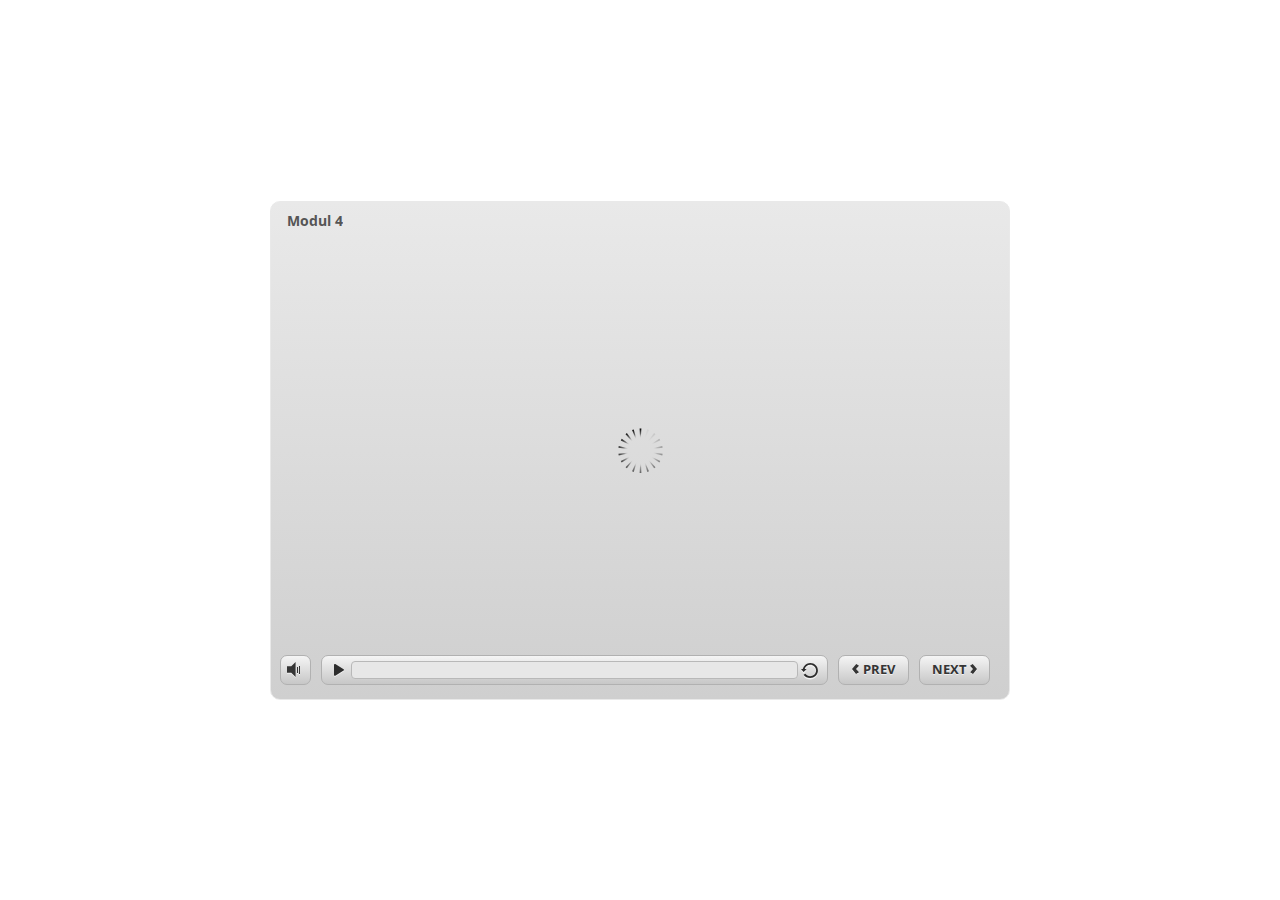
<file: index_lms.html>
<html>
<head>
    <title>Modul 4</title>
    <meta http-equiv="x-ua-compatible" content="IE=edge" />
    <style>
        body {
            background: #ffffff;
            overflow: hidden;
        }

        html, body, table {
            height: 100%;
            width: 100%;
            margin: 0;
            padding: 0;
            border: 0;
        }

        table td {
            vertical-align: middle;
            text-align: center;
        }

        #nosupport {
            background: #f5f5f5;
            margin: 50px 65px;
            border: 1px solid #d5d5d5;
            width: calc(100% - 130px);
            height: calc(100% - 100px);
        }

        p {
            font-family: 'Helvetica Neue', Helvetica, Arial, Verdana, sans-serif;
            font-size: 12pt;
            color: #303030;
        }

        a {
            color: #2D9DDA;
            text-decoration: none !important;
        }

    </style>
    <script>
        var html5Supported = true,
                showWarning = false;

        function displayWarning() {
            if (showWarning) {
                document.getElementById('nosupport').style.visibility = 'visible';
            }
        }

    </script>
    <!--[if lte IE 9]><script>html5Supported = false;</script><![endif]-->

    <script type="text/javascript">
        (function () {
            var settings = {
                runtimeOrder: [{"type":"html5","url":"index_lms_html5.html"},{"type":"flash","url":"index_lms_flash.html"}]
            };

            var detection = {
                agent: navigator.userAgent,

                flashEnabled: function () {
                    var description, version, flashAX,
                            plugin = navigator.plugins["Shockwave Flash"];

                    if (plugin != null) {
                        description = plugin.description.split(" ");
                        version = Number(description[description.length - 2]);

                        return (version >= 10) || isNaN(version);
                    } else {
                        try {
                            flashAX = new ActiveXObject("ShockwaveFlash.ShockwaveFlash.10");
                            return (flashAX != null);
                        } catch (e) {
                        }
                    }

                    return false;
                },

                html5Enabled: function () {
                    return html5Supported;
                },

                ampEnabled: function () {
                    return false;
                },

                isIOS: function () {
                    return (this.agent.indexOf("AppleWebKit/") > -1 && this.agent.indexOf("Mobile/") > -1)
                },

                isAndroid: function () {
                    return (this.agent.indexOf("Android") > -1);
                },

                isIPad: function () {
                    return (this.agent.indexOf("iPad") > -1);
                }
            };

            var router = {

                init: function () {
                    var i,
                            redirected = false,
                            order = settings.runtimeOrder,
                            launchMap = {
                                flash: {
                                    isEnabled: 'flashEnabled',
                                    delim: '?'
                                },
                                html5: {
                                    isEnabled: 'html5Enabled',
                                    delim: '?'
                                },
                                amp: {
                                    isEnabled: 'ampEnabled',
                                    delim: '#'
                                }
                            };

                    for (i = 0; i < order.length; i++) {
                        var launchInfo = launchMap[order[i].type],
                                url = order[i].url;

                        if (detection[launchInfo.isEnabled]()) {
                            this.redirect(url, launchInfo.delim);
                            redirected = true;
                            break;
                        }
                    }

                    if (!redirected) {
                        showWarning = true;
                    }
                },

                getQueryString: function (params) {
                    params = params || [];
                    var i,
                            queryString = document.location.search.substr(1),
                            paramArr = queryString.length > 0 ? queryString.split('&') : [];

                    for (i = 0; i < params.length; i++) {
                        paramArr.push([params[i].name, params[i].value].join('='));
                    }

                    return paramArr.join('&');
                },

                formatUrl: function (url, delim) {
                    delim = delim || '?';

                    var queryString = this.getQueryString();

                    if (queryString != null && queryString.length > 0) {
                        return [url, queryString].join(delim);
                    }

                    return url;
                },

                redirect: function (url, delim) {
                    window.location.replace(this.formatUrl(url, delim));
                }

            };

            router.init();
        })();
    </script>
</head>

<body onload="displayWarning()" style="height: 100%;">
<div id="nosupport" style="visibility: hidden;">
    <table>
        <tr>
            <td>
                <p>
                    <svg xmlns="http://www.w3.org/2000/svg" width="90.2" height="74.9" viewBox="0 0 90 75" version="1.1">
                        <g transform="scale(.1)">
                            <path d="m409 7c54-25 106 20 130 66 106 170 213 340 320 510 17 28 32 63 19 96-14 36-55 51-91 51-224 1-448 0-672 0-35 1-76-3-100-33-26-32-15-77 5-108 107-173 216-344 324-517 16-26 35-53 65-65z"
                                  fill="#4c4c4c"/>
                            <path d="m419 57c26-20 55 4 68 27 109 174 218 348 328 522 9 17 23 35 17 55-11 20-36 18-55 19-224 0-447 0-670 0-20-1-46 1-57-19-5-18 6-34 14-48 109-174 218-348 327-522 9-12 17-25 28-34z"
                                  fill="#f5f5f5"/>
                            <path d="m429 179c25-12 58 8 56 35-1 81-5 161-10 242 2 32-49 39-57 9-7-73-6-146-11-219-1-24-4-56 22-67zM430 539 430 539 430 539c45-24 80 53 32 72-45 24-80-53-32-72z"
                                  fill="#4c4c4c"/>
                        </g>
                    </svg>
                </p>
                <p>This course cannot be played.</p>
                <p><a href="https://ipc.articulate.com/slw/3/en/cannotplay/">Learn More</a></p>

            </td>
        </tr>
    </table>
</div>
</body>

</html>
</file>
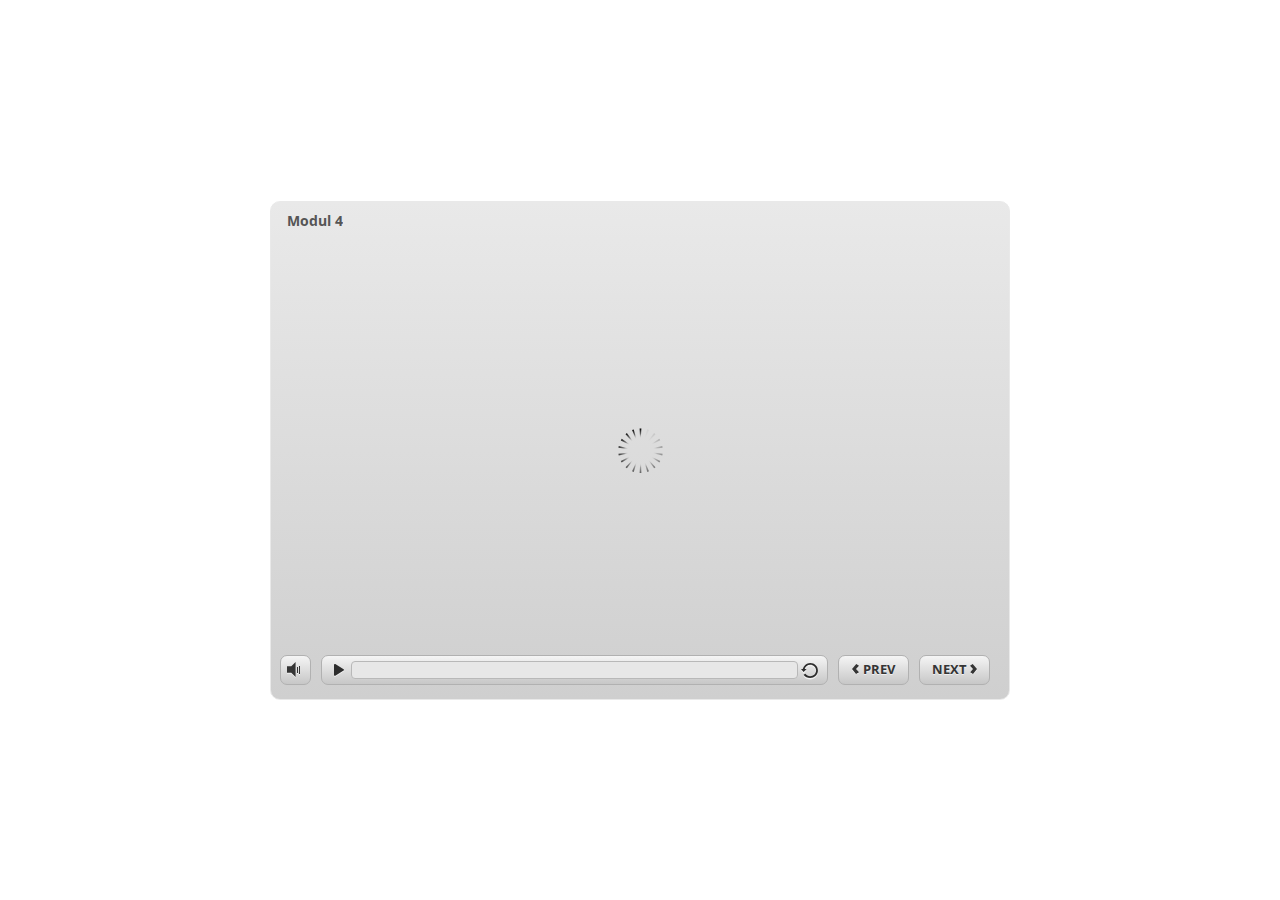
<file: index_lms_html5.html>
<!DOCTYPE html>
<html lang="en-US">
<head>
  <meta charset="utf-8">
  <!-- Created using Storyline 3 - http://www.articulate.com  -->
  <!-- version: 3.10.22406.0 -->
  <title>Modul 4</title>
  <meta http-equiv="x-ua-compatible" content="IE=edge" />
  <meta name="viewport" content="width=device-width, initial-scale=1.0, user-scalable=no, shrink-to-fit=no, minimal-ui" />
  <meta name="apple-mobile-web-app-capable" content="yes" />
  <style>
    html, body { height: 100%; padding: 0; margin: 0 }
    #app { height: 100%; width: 100%; }
  </style>
  <script src="lms/APIConstants.js" charset="utf-8"></script>
        <script src="lms/Configuration.js" charset="utf-8"></script>
        <script src="lms/UtilityFunctions.js" charset="utf-8"></script>
        <script src="lms/SCORM2004Functions.js" charset="utf-8"></script>
        <script src="lms/SCORMFunctions.js" charset="utf-8"></script>
        <script src="lms/AICCFunctions.js" charset="utf-8"></script>
        <script src="lms/NONEFunctions.js" charset="utf-8"></script>
        <script src="lms/LMSAPI.js" charset="utf-8"></script>
        <script src="lms/API.js" charset="utf-8"></script>

        <script>
          strContentLocation = "story_html5.html";
          window.scormdriver_content = window;
          function LoadContent(){}
        </script>
  <script>window.THREE = { };</script>
</head>
<body style="background: #FFFFFF" class="cs-HTML theme-classic">
  <!-- 360 -->
  <script>!function(e){function n(e,i){return e.test(i)}function i(e){var i=e||navigator.userAgent,o=i.split("[FBAN");if(void 0!==o[1]&&(i=o[0]),this.apple={phone:n(t,i),ipod:n(d,i),tablet:!n(t,i)&&n(s,i),device:n(t,i)||n(d,i)||n(s,i)},this.amazon={phone:n(h,i),tablet:!n(h,i)&&n(a,i),device:n(h,i)||n(a,i)},this.android={phone:n(h,i)||n(b,i),tablet:!n(h,i)&&!n(b,i)&&(n(a,i)||n(r,i)),device:n(h,i)||n(a,i)||n(b,i)||n(r,i)},this.windows={phone:n(l,i),tablet:n(p,i),device:n(l,i)||n(p,i)},this.other={blackberry:n(f,i),blackberry10:n(u,i),opera:n(c,i),firefox:n(A,i),chrome:n(w,i),device:n(f,i)||n(u,i)||n(c,i)||n(A,i)||n(w,i)},this.seven_inch=n(v,i),this.any=this.apple.device||this.android.device||this.windows.device||this.other.device||this.seven_inch,this.phone=this.apple.phone||this.android.phone||this.windows.phone,this.tablet=this.apple.tablet||this.android.tablet||this.windows.tablet,"undefined"==typeof window)return this}function o(){var e=new i;return e.Class=i,e}var t=/iPhone/i,d=/iPod/i,s=/iPad/i,b=/(?=.*\bAndroid\b)(?=.*\bMobile\b)/i,r=/Android/i,h=/(?=.*\bAndroid\b)(?=.*\bSD4930UR\b)/i,a=/(?=.*\bAndroid\b)(?=.*\b(?:KFOT|KFTT|KFJWI|KFJWA|KFSOWI|KFTHWI|KFTHWA|KFAPWI|KFAPWA|KFARWI|KFASWI|KFSAWI|KFSAWA)\b)/i,l=/IEMobile/i,p=/(?=.*\bWindows\b)(?=.*\bARM\b)/i,f=/BlackBerry/i,u=/BB10/i,c=/Opera Mini/i,w=/(CriOS|Chrome)(?=.*\bMobile\b)/i,A=/(?=.*\bFirefox\b)(?=.*\bMobile\b)/i,v=new RegExp("(?:Nexus 7|BNTV250|Kindle Fire|Silk|GT-P1000)","i");"undefined"!=typeof module&&module.exports&&"undefined"==typeof window?module.exports=i:"undefined"!=typeof module&&module.exports&&"undefined"!=typeof window?module.exports=o():"function"==typeof define&&define.amd?define("isMobile",[],e.isMobile=o()):e.isMobile=o()}(this);
    window.isMobile.apple.tablet = window.isMobile.apple.tablet ||
      (navigator.platform === 'MacIntel' && navigator.maxTouchPoints > 1);
    window.isMobile.apple.device = window.isMobile.apple.device || window.isMobile.apple.tablet;
    window.isMobile.tablet = window.isMobile.tablet || window.isMobile.apple.tablet;
    window.isMobile.any = window.isMobile.any || window.isMobile.apple.tablet;
  </script>

  <div id="focus-sink" aria-hidden="true" tabIndex=-1"></div>

  <div id="preso"></div>
  <script>
    window.DS = {};
    window.globals = {
      DATA_PATH_BASE: '',
      HAS_FRAME: true,
      HAS_SLIDE: true,

      lmsPresent: true,
      tinCanPresent: false,
      cmi5Present: false,
      aoSupport: false,
      scale: 'noscale',
      captureRc: false,
      browserSize: 'optimal',
      bgColor: '#FFFFFF',
      features: '',
      themeName: 'classic',
      preloaderColor: '#FFFFFF',
      suppressAnalytics: false,
      productChannel: 'perpetual',
      publishSource: 'storyline',
      aid: '',
      cid: '421c6426-2ca3-4b78-911e-2ff644a6d56f',
      playerVersion: '3.10.22406.0',
      maxIosVideoElements: 5,

      
      parseParams: function(qs) {
        if (window.globals.parsedParams != null) {
          return window.globals.parsedParams;
        }
        qs = (qs || window.location.search.substr(1)).split('+').join(' ');
        var params = {},
            tokens,
            re = /[?&]?([^=]+)=([^&]*)/g;

        while (tokens = re.exec(qs)) {
          params[decodeURIComponent(tokens[1]).trim()] =
            decodeURIComponent(tokens[2]).trim();
        }
        window.globals.parsedParams = params;
        return params;
      }

    };

    (function() {

      var classTypes = [ 'desktop', 'mobile', 'phone', 'tablet' ];

      var addDeviceClasses = function(prefix, testObj) {
        var curr, i;
        for (i = 0; i < classTypes.length; i++) {
          curr = classTypes[i];
          if (testObj[curr]) {
            document.body.classList.add(prefix + curr);
          }
        }
      };

      var params = window.globals.parseParams(),
          isDevicePreview = params.devicepreview === '1',
          isPhoneOverride = params.deviceType === 'phone' || (isDevicePreview && params.phone == '1'),
          isTabletOverride = (params.deviceType === 'tablet' || isDevicePreview) && !isPhoneOverride,
          isMobileOverride = isPhoneOverride || isTabletOverride;

      var deviceView = {
        desktop: !window.isMobile.any && !isMobileOverride,
        mobile: window.isMobile.any || isMobileOverride,
        phone: isPhoneOverride || (window.isMobile.phone && !isTabletOverride),
        tablet: isTabletOverride || window.isMobile.tablet
      };

      window.globals.deviceView = deviceView;
      window.isMobile.desktop = !window.isMobile.any;
      window.isMobile.mobile = window.isMobile.any;

      addDeviceClasses('view-', deviceView);

    })();
  </script>
  
  <script src='story_content/user.js' type=text/javascript></script>
  <div class="slide-loader"></div>

  <script type="text/javascript">
    if (window.globals.deviceView.isMobile) { var doc = document, loader = doc.body.querySelector('.slide-loader'); [ 1, 2, 3 ].forEach(function(n) { var d = doc.createElement('div'); d.style.backgroundColor = window.globals.preloaderColor; d.classList.add('mobile-loader-dot'); d.classList.add('dot' + n); loader.appendChild(d); }); }
  </script>

  <div class="mobile-load-title-overlay" style="display: none">
    <div class="mobile-load-title">Modul 4</div>
  </div>

  <div class="mobile-chrome-warning"></div>

  <script>
    
    if (window.autoSpider && window.vInterfaceObject) {
      document.querySelector('.mobile-load-title-overlay').style.display = 'none';
    }
  </script>

  <iframe name="AICCComm" src="lms/AICCComm.html" style="display:none;"></iframe>
        <iframe name="rusticisoftware_aicc_results" src="lms/blank.html" style="display:none;"></iframe>
        <iframe name="NothingFrame" src="lms/blank.html" style="display:none;"></iframe>

  <link rel="stylesheet" href="html5/data/css/output.min.css" data-noprefix />
</body>
<script src="html5/lib/scripts/ds-bootstrap.min.js"></script>
</html>
</file>
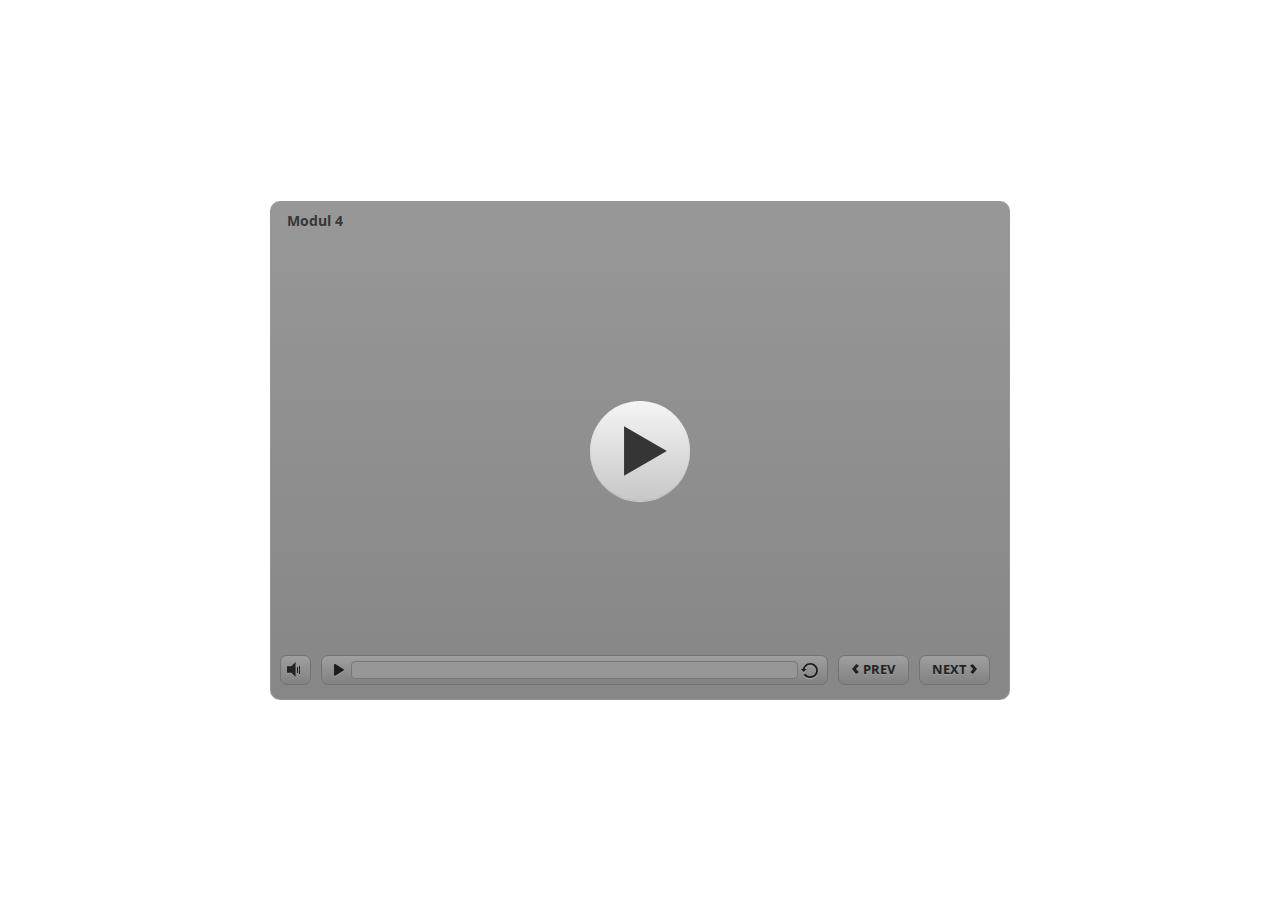
<file: story_html5.html>
<!DOCTYPE html>
<html lang="en-US">
<head>
  <meta charset="utf-8">
  <!-- Created using Storyline 3 - http://www.articulate.com  -->
  <!-- version: 3.10.22406.0 -->
  <title>Modul 4</title>
  <meta http-equiv="x-ua-compatible" content="IE=edge" />
  <meta name="viewport" content="width=device-width, initial-scale=1.0, user-scalable=no, shrink-to-fit=no, minimal-ui" />
  <meta name="apple-mobile-web-app-capable" content="yes" />
  <style>
    html, body { height: 100%; padding: 0; margin: 0 }
    #app { height: 100%; width: 100%; }
  </style>
  
  <script>window.THREE = { };</script>
</head>
<body style="background: #FFFFFF" class="cs-HTML theme-classic">
  <!-- 360 -->
  <script>!function(e){function n(e,i){return e.test(i)}function i(e){var i=e||navigator.userAgent,o=i.split("[FBAN");if(void 0!==o[1]&&(i=o[0]),this.apple={phone:n(t,i),ipod:n(d,i),tablet:!n(t,i)&&n(s,i),device:n(t,i)||n(d,i)||n(s,i)},this.amazon={phone:n(h,i),tablet:!n(h,i)&&n(a,i),device:n(h,i)||n(a,i)},this.android={phone:n(h,i)||n(b,i),tablet:!n(h,i)&&!n(b,i)&&(n(a,i)||n(r,i)),device:n(h,i)||n(a,i)||n(b,i)||n(r,i)},this.windows={phone:n(l,i),tablet:n(p,i),device:n(l,i)||n(p,i)},this.other={blackberry:n(f,i),blackberry10:n(u,i),opera:n(c,i),firefox:n(A,i),chrome:n(w,i),device:n(f,i)||n(u,i)||n(c,i)||n(A,i)||n(w,i)},this.seven_inch=n(v,i),this.any=this.apple.device||this.android.device||this.windows.device||this.other.device||this.seven_inch,this.phone=this.apple.phone||this.android.phone||this.windows.phone,this.tablet=this.apple.tablet||this.android.tablet||this.windows.tablet,"undefined"==typeof window)return this}function o(){var e=new i;return e.Class=i,e}var t=/iPhone/i,d=/iPod/i,s=/iPad/i,b=/(?=.*\bAndroid\b)(?=.*\bMobile\b)/i,r=/Android/i,h=/(?=.*\bAndroid\b)(?=.*\bSD4930UR\b)/i,a=/(?=.*\bAndroid\b)(?=.*\b(?:KFOT|KFTT|KFJWI|KFJWA|KFSOWI|KFTHWI|KFTHWA|KFAPWI|KFAPWA|KFARWI|KFASWI|KFSAWI|KFSAWA)\b)/i,l=/IEMobile/i,p=/(?=.*\bWindows\b)(?=.*\bARM\b)/i,f=/BlackBerry/i,u=/BB10/i,c=/Opera Mini/i,w=/(CriOS|Chrome)(?=.*\bMobile\b)/i,A=/(?=.*\bFirefox\b)(?=.*\bMobile\b)/i,v=new RegExp("(?:Nexus 7|BNTV250|Kindle Fire|Silk|GT-P1000)","i");"undefined"!=typeof module&&module.exports&&"undefined"==typeof window?module.exports=i:"undefined"!=typeof module&&module.exports&&"undefined"!=typeof window?module.exports=o():"function"==typeof define&&define.amd?define("isMobile",[],e.isMobile=o()):e.isMobile=o()}(this);
    window.isMobile.apple.tablet = window.isMobile.apple.tablet ||
      (navigator.platform === 'MacIntel' && navigator.maxTouchPoints > 1);
    window.isMobile.apple.device = window.isMobile.apple.device || window.isMobile.apple.tablet;
    window.isMobile.tablet = window.isMobile.tablet || window.isMobile.apple.tablet;
    window.isMobile.any = window.isMobile.any || window.isMobile.apple.tablet;
  </script>

  <div id="focus-sink" aria-hidden="true" tabIndex=-1"></div>

  <div id="preso"></div>
  <script>
    window.DS = {};
    window.globals = {
      DATA_PATH_BASE: '',
      HAS_FRAME: true,
      HAS_SLIDE: true,

      lmsPresent: true,
      tinCanPresent: false,
      cmi5Present: false,
      aoSupport: false,
      scale: 'noscale',
      captureRc: false,
      browserSize: 'optimal',
      bgColor: '#FFFFFF',
      features: '',
      themeName: 'classic',
      preloaderColor: '#FFFFFF',
      suppressAnalytics: false,
      productChannel: 'perpetual',
      publishSource: 'storyline',
      aid: '',
      cid: '421c6426-2ca3-4b78-911e-2ff644a6d56f',
      playerVersion: '3.10.22406.0',
      maxIosVideoElements: 5,

      
      parseParams: function(qs) {
        if (window.globals.parsedParams != null) {
          return window.globals.parsedParams;
        }
        qs = (qs || window.location.search.substr(1)).split('+').join(' ');
        var params = {},
            tokens,
            re = /[?&]?([^=]+)=([^&]*)/g;

        while (tokens = re.exec(qs)) {
          params[decodeURIComponent(tokens[1]).trim()] =
            decodeURIComponent(tokens[2]).trim();
        }
        window.globals.parsedParams = params;
        return params;
      }

    };

    (function() {

      var classTypes = [ 'desktop', 'mobile', 'phone', 'tablet' ];

      var addDeviceClasses = function(prefix, testObj) {
        var curr, i;
        for (i = 0; i < classTypes.length; i++) {
          curr = classTypes[i];
          if (testObj[curr]) {
            document.body.classList.add(prefix + curr);
          }
        }
      };

      var params = window.globals.parseParams(),
          isDevicePreview = params.devicepreview === '1',
          isPhoneOverride = params.deviceType === 'phone' || (isDevicePreview && params.phone == '1'),
          isTabletOverride = (params.deviceType === 'tablet' || isDevicePreview) && !isPhoneOverride,
          isMobileOverride = isPhoneOverride || isTabletOverride;

      var deviceView = {
        desktop: !window.isMobile.any && !isMobileOverride,
        mobile: window.isMobile.any || isMobileOverride,
        phone: isPhoneOverride || (window.isMobile.phone && !isTabletOverride),
        tablet: isTabletOverride || window.isMobile.tablet
      };

      window.globals.deviceView = deviceView;
      window.isMobile.desktop = !window.isMobile.any;
      window.isMobile.mobile = window.isMobile.any;

      addDeviceClasses('view-', deviceView);

    })();
  </script>
  
  <script src='story_content/user.js' type=text/javascript></script>
  <div class="slide-loader"></div>

  <script type="text/javascript">
    if (window.globals.deviceView.isMobile) { var doc = document, loader = doc.body.querySelector('.slide-loader'); [ 1, 2, 3 ].forEach(function(n) { var d = doc.createElement('div'); d.style.backgroundColor = window.globals.preloaderColor; d.classList.add('mobile-loader-dot'); d.classList.add('dot' + n); loader.appendChild(d); }); }
  </script>

  <div class="mobile-load-title-overlay" style="display: none">
    <div class="mobile-load-title">Modul 4</div>
  </div>

  <div class="mobile-chrome-warning"></div>

  <script>
    
    if (window.autoSpider && window.vInterfaceObject) {
      document.querySelector('.mobile-load-title-overlay').style.display = 'none';
    }
  </script>

  

  <link rel="stylesheet" href="html5/data/css/output.min.css" data-noprefix />
</body>
<script src="html5/lib/scripts/ds-bootstrap.min.js"></script>
</html>
</file>
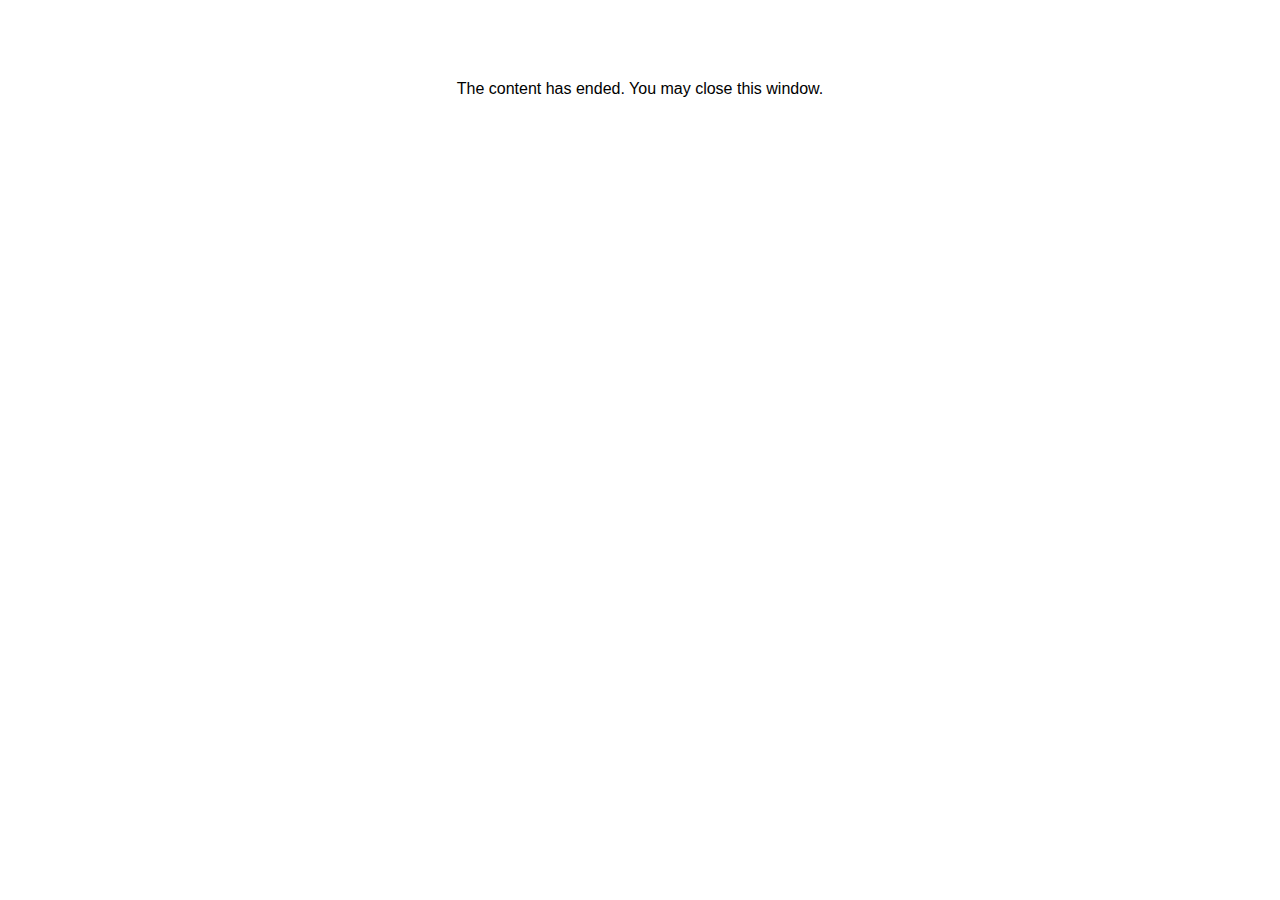
<file: lms/goodbye.html>
<html><body bgcolor="#ffffff">
<center>
<br><br><br><br><font face="Open Sans, articulate, tahoma, arial" size="3" color: "#333333">
The content has ended. You may close this window.
</font>
</center>
</body></html>
</file>
<file: html5/data/css/output.min.css>
@font-face {
  font-family: 'Open SansBold CharsBold47F338F1';
  src: url('[data-uri]');
  font-style: normal;
  font-weight: normal;
}
@font-face {
  font-family: 'Open Sans Charset1_ 5jTF986F451';
  src: url('[data-uri]');
  font-style: normal;
  font-weight: normal;
}
@font-face {
  font-family: 'DIN Condensed Charset1_D4AB322B';
  src: url('[data-uri]');
  font-style: normal;
  font-weight: normal;
}
@font-face {
  font-family: 'Product Sans Charset1_ 18D0ABCC';
  src: url('[data-uri]');
  font-style: normal;
  font-weight: normal;
}
.cs-pxabnsnfns10110000101 .cs-infopanel  {
  box-shadow: 0 1px 0 rgba(184, 184, 184, 1);
  background: rgba(255, 255, 255, 1);
}
.cs-pxabnsnfns10110000101 .cs-infopanel .cs-link {
  color: rgba(124, 34, 128, 1);
}
.cs-pxabnsnfns10110000101 .cs-infopanel .cs-link:hover {
  color: rgba(0, 0, 238, 1);
}
.cs-pxabnsnfns10110000101 .cs-infopanel .cs-name {
  color: rgba(68, 68, 68, 1);
}
.cs-pxabnsnfns10110000101 .cs-infopanel .cs-title {
  color: rgba(153, 153, 153, 1);
}
.cs-pxabnsnfns10110000101 .cs-infopanelpopup  {
  box-shadow: 0 1px 0 rgba(184, 184, 184, 1);
  background: linear-gradient(180deg, rgba(233, 233, 233, 1) 0%, rgba(207, 207, 207, 1) 100%);
}
.cs-pxabnsnfns10110000101 .cs-infopanelpopup .cs-link {
  color: rgba(124, 34, 128, 1);
}
.cs-pxabnsnfns10110000101 .cs-infopanelpopup .cs-link:hover {
  color: rgba(0, 0, 238, 1);
}
.cs-pxabnsnfns10110000101 .cs-infopanelpopup .cs-name {
  color: rgba(68, 68, 68, 1);
}
.cs-pxabnsnfns10110000101 .cs-infopanelpopup .cs-bio {
  color: rgba(153, 153, 153, 1);
}
.cs-pxabnsnfns10110000101 .cs-timer  {
  color: rgba(85, 85, 85, 1);
}
.cs-pxabnsnfns10110000101 .cs-duration stop:first-child {
  stop-color: rgba(0, 215, 255, 1);
}
.cs-pxabnsnfns10110000101 .cs-duration stop:last-child {
  stop-color: rgba(0, 171, 255, 1);
}
.cs-pxabnsnfns10110000101 .cs-elapsed stop:first-child {
  stop-color: rgba(254, 227, 71, 1);
}
.cs-pxabnsnfns10110000101 .cs-elapsed stop:last-child {
  stop-color: rgba(252, 204, 42, 1);
}
.cs-pxabnsnfns10110000101 .cs-timer .cs-pie .cs-innerstroke {
  stroke: rgba(199, 199, 199, 1);
}
.cs-pxabnsnfns10110000101 .cs-timer .cs-pie .cs-innerborder {
  stroke: rgba(255, 255, 255, 1);
}
.cs-pxabnsnfns10110000101 .cs-window  {
  box-shadow: 0 8px 5px rgba(0, 0, 0, 0.2);
  border-color: rgba(234, 234, 234, 1);
  background: rgba(243, 243, 243, 1);
  color: rgba(85, 85, 85, 1);
}
.cs-pxabnsnfns10110000101 .cs-window .cs-diva {
  border-color: rgba(247, 247, 247, 1);
}
.cs-pxabnsnfns10110000101 .cs-window .cs-divb {
  border-color: rgba(211, 211, 211, 1);
}
.cs-pxabnsnfns10110000101 .cs-editor .cs-editor-slide {
  color: rgba(85, 85, 85, 1);
}
.cs-pxabnsnfns10110000101 .cs-editor .cs-editor-html {
  color: rgba(68, 68, 68, 1);
}
.cs-pxabnsnfns10110000101 .cs-editor .cs-editor-button {
  text-shadow: 0 1px 0 rgba(240, 240, 240, 1);
  color: rgba(53, 53, 53, 1);
  border-color: rgba(177, 177, 177, 1);
  background: linear-gradient(180deg, rgba(245, 245, 245, 1) 0%, rgba(199, 199, 199, 1) 100%);
}
.cs-pxabnsnfns10110000101 .cs-editor .cs-editor-button:hover {
  background: linear-gradient(180deg, rgba(242, 242, 242, 1) 0%, rgba(175, 175, 175, 1) 100%);
}
.cs-pxabnsnfns10110000101 .cs-editor .cs-editor-button:active {
  background: linear-gradient(180deg, rgba(199, 199, 199, 1) 0%, rgba(244, 244, 244, 1) 100%);
}
.cs-pxabnsnfns10110000101 .cs-listitem  {
  color: rgba(53, 53, 53, 1);
  border-color: rgba(223, 223, 223, 1);
}
.cs-pxabnsnfns10110000101 .cs-listitem.cs-viewed {
  color: rgba(144, 144, 144, 1);
}
.cs-pxabnsnfns10110000101 .cs-listitem.cs-selected {
  color: rgba(53, 53, 53, 1);
  background: rgba(192, 226, 241, 1);
}
.cs-pxabnsnfns10110000101 .cs-listitem.cs-selected:hover {
  background: rgba(192, 226, 241, 1);
}
.cs-pxabnsnfns10110000101 .cs-listitem.cs-selected.hover {
  background: rgba(192, 226, 241, 1);
}
.cs-pxabnsnfns10110000101 .cs-listitem.cs-selected:focus {
  background: rgba(192, 226, 241, 1);
}
.cs-pxabnsnfns10110000101 .cs-listitem .cs-icon-carrot {
  fill: rgba(53, 53, 53, 1);
}
.cs-pxabnsnfns10110000101 .cs-listitem .cs-icon-carrot .cs-shadow {
  fill: rgba(255, 255, 255, 1);
}
.cs-pxabnsnfns10110000101 .cs-listitem:hover {
  background: rgba(230, 230, 230, 1);
}
.cs-pxabnsnfns10110000101 .cs-listitem.hover {
  background: rgba(230, 230, 230, 1);
}
.cs-pxabnsnfns10110000101 .cs-listitem:focus {
  background: rgba(230, 230, 230, 1);
}
.cs-pxabnsnfns10110000101 .cs-glossary  {
  color: rgba(53, 53, 53, 1);
}
.cs-pxabnsnfns10110000101 .cs-glossary .cs-scrolling-panel {
  background: rgba(231, 231, 231, 1);
}
.cs-pxabnsnfns10110000101 .cs-glossary .cs-term.cs-selected .cs-choice-list-trigger {
  color: rgba(53, 53, 53, 1);
  background: rgba(192, 226, 241, 1);
}
.cs-pxabnsnfns10110000101 .cs-glossary .cs-term.cs-selected .cs-choice-list-trigger:focus {
  color: rgba(53, 53, 53, 1);
  background: rgba(192, 226, 241, 1);
}
.cs-pxabnsnfns10110000101 .cs-glossary .cs-term:hover .cs-choice-list-trigger {
  background: rgba(230, 230, 230, 1);
}
.cs-pxabnsnfns10110000101 .cs-glossary .cs-term.hover .cs-choice-list-trigger {
  background: rgba(230, 230, 230, 1);
}
.cs-pxabnsnfns10110000101 .cs-glossary .cs-term .cs-choice-list-trigger:focus {
  background: rgba(230, 230, 230, 1);
}
.cs-pxabnsnfns10110000101 .cs-glossary .cs-diva {
  border-color: rgba(226, 226, 226, 1);
}
.cs-pxabnsnfns10110000101 .cs-glossary .cs-divb {
  border-color: rgba(226, 226, 226, 1);
}
.cs-pxabnsnfns10110000101 .cs-glossary .cs-divc {
  border-color: rgba(250, 250, 250, 1);
}
.cs-pxabnsnfns10110000101 .cs-glossary .cs-heading {
  color: rgba(68, 68, 68, 1);
}
.cs-pxabnsnfns10110000101 .cs-resource .cs-separator {
  border-color: rgba(224, 224, 224, 1);
}
.cs-pxabnsnfns10110000101 .cs-outline  {
  color: rgba(68, 68, 68, 1);
}
.cs-pxabnsnfns10110000101 .cs-outline .cs-diva {
  border-color: rgba(198, 198, 198, 1);
}
.cs-pxabnsnfns10110000101 .cs-outline .cs-divb {
  border-color: rgba(249, 249, 249, 1);
}
.cs-pxabnsnfns10110000101 .cs-outline .cs-divc {
  border-color: rgba(225, 225, 225, 1);
}
.cs-pxabnsnfns10110000101 .cs-outline .cs-search-filter:hover {
  color: rgba(0, 0, 238, 1);
}
.cs-pxabnsnfns10110000101 .cs-outline .cs-search-filter.hover {
  color: rgba(0, 0, 238, 1);
}
.cs-pxabnsnfns10110000101 .cs-transcript  {
  color: rgba(68, 68, 68, 1);
}
.cs-pxabnsnfns10110000101 .cs-transcript .cs-div {
  border-color: rgba(225, 225, 225, 1);
}
.cs-pxabnsnfns10110000101 .cs-tabs:not(.topmenu-item) {
  color: rgba(85, 85, 85, 1);
}
.cs-pxabnsnfns10110000101 .cs-tabs .cs-inner-button:not(.topmenu-item) {
  text-shadow: 0 1px 0 rgba(240, 240, 240, 1);
}
.cs-pxabnsnfns10110000101 .cs-tabs:hover:not(.topmenu-item) {
  color: rgba(51, 51, 51, 1);
}
.cs-pxabnsnfns10110000101 .cs-tabs.cs-selected {
  background: rgba(243, 243, 243, 1);
  color: rgba(51, 51, 51, 1);
}
.cs-pxabnsnfns10110000101 .cs-seekcontrol  {
  background: linear-gradient(180deg, rgba(245, 245, 245, 1) 0%, rgba(199, 199, 199, 1) 100%);
  border-color: rgba(177, 177, 177, 1);
}
.cs-pxabnsnfns10110000101 .cs-seekcontrol .cs-button:hover .cs-icon {
  fill: rgba(85, 85, 85, 1);
}
.cs-pxabnsnfns10110000101 .cs-seekcontrol .cs-button.hover .cs-icon {
  fill: rgba(85, 85, 85, 1);
}
.cs-pxabnsnfns10110000101 .cs-seekcontrol .cs-button .cs-icon-shadow {
  fill: rgba(240, 240, 240, 1);
}
.cs-pxabnsnfns10110000101 .cs-seekcontrol .cs-button .cs-icon {
  fill: rgba(45, 45, 45, 1);
}
.cs-pxabnsnfns10110000101 .cs-seekcontrol .cs-seek .cs-fill {
  background: rgba(255, 255, 255, 1);
}
.cs-pxabnsnfns10110000101 .cs-seekcontrol .cs-seek {
  background: rgba(231, 231, 231, 1);
  border-color: rgba(184, 184, 184, 1);
}
.cs-pxabnsnfns10110000101 .cs-searchinput .cs-input {
  color: rgba(138, 138, 138, 1);
  border-color: rgba(173, 173, 173, 1);
  background: rgba(223, 223, 223, 1);
}
.cs-pxabnsnfns10110000101 .cs-searchinput .cs-input:focus {
  color: rgba(51, 51, 51, 1);
  background: rgba(250, 250, 250, 1);
}
.cs-pxabnsnfns10110000101 .cs-searchinput .cs-input:hover {
  box-shadow: inset 0 0 1px 0 rgba(107, 248, 255, 1);
}
.cs-pxabnsnfns10110000101 .cs-searchinput .cs-input.hover {
  box-shadow: inset 0 0 1px 0 rgba(107, 248, 255, 1);
}
.cs-pxabnsnfns10110000101 .cs-searchinput .cs-button .cs-icon {
  fill: rgba(138, 138, 138, 1);
}
.cs-pxabnsnfns10110000101 .cs-searchinput .cs-button:hover {
  fill: linear-gradient(180deg, rgba(245, 245, 245, 1) 0%, rgba(199, 199, 199, 1) 100%);
}
.cs-pxabnsnfns10110000101 .cs-searchinput .cs-button.hover {
  fill: linear-gradient(180deg, rgba(245, 245, 245, 1) 0%, rgba(199, 199, 199, 1) 100%);
}
.cs-pxabnsnfns10110000101 .cs-menu  {
  box-shadow: 0 1px 0 rgba(184, 184, 184, 1);
  background: rgba(243, 243, 243, 1);
}
.cs-pxabnsnfns10110000101 .cs-topmenu-item.active .cs-tab {
  background: rgba(243, 243, 243, 1);
}
.cs-pxabnsnfns10110000101 .cs-logo  {
  box-shadow: 0 1px 0 rgba(184, 184, 184, 1);
  background: rgba(255, 255, 255, 1);
}
.cs-pxabnsnfns10110000101 .cs-checkbox  {
  color: rgba(68, 68, 68, 1);
}
.cs-pxabnsnfns10110000101 .cs-checkbox:hover {
  border-color: rgba(107, 248, 255, 1);
}
.cs-pxabnsnfns10110000101 .cs-checkbox.hover {
  border-color: rgba(107, 248, 255, 1);
}
.cs-pxabnsnfns10110000101 .cs-checkbox .cs-box {
  color: rgba(255, 255, 255, 1);
  border-color: rgba(184, 184, 184, 1);
}
.cs-pxabnsnfns10110000101 .cs-checkbox .cs-box:checked::after {
  color: rgba(51, 204, 0, 1);
}
.cs-pxabnsnfns10110000101 .cs-button  {
  text-shadow: 0 1px 0 rgba(240, 240, 240, 1);
  color: rgba(53, 53, 53, 1);
  border-color: rgba(177, 177, 177, 1);
  background: linear-gradient(180deg, rgba(245, 245, 245, 1) 0%, rgba(199, 199, 199, 1) 100%);
  box-shadow: 0 1px 0 rgba(207, 207, 207, 1);
}
.cs-pxabnsnfns10110000101 .cs-button .cs-icon {
  fill: rgba(53, 53, 53, 1);
}
.cs-pxabnsnfns10110000101 .cs-button .cs-icon-shadow {
  fill: rgba(240, 240, 240, 1);
}
.cs-pxabnsnfns10110000101 .cs-button:hover {
  background: linear-gradient(180deg, rgba(242, 242, 242, 1) 0%, rgba(175, 175, 175, 1) 100%);
}
.cs-pxabnsnfns10110000101 .cs-button.hover {
  background: linear-gradient(180deg, rgba(242, 242, 242, 1) 0%, rgba(175, 175, 175, 1) 100%);
}
.cs-pxabnsnfns10110000101 .cs-button:active {
  background: linear-gradient(180deg, rgba(199, 199, 199, 1) 0%, rgba(244, 244, 244, 1) 100%);
}
.cs-pxabnsnfns10110000101 .cs-button.cs-disabled:hover {
  background: linear-gradient(180deg, rgba(245, 245, 245, 1) 0%, rgba(199, 199, 199, 1) 100%);
}
.cs-pxabnsnfns10110000101 .cs-button.cs-disabled.hover {
  background: linear-gradient(180deg, rgba(245, 245, 245, 1) 0%, rgba(199, 199, 199, 1) 100%);
}
.cs-pxabnsnfns10110000101 .cs-button.cs-disabled:active {
  background: linear-gradient(180deg, rgba(245, 245, 245, 1) 0%, rgba(199, 199, 199, 1) 100%);
}
.cs-pxabnsnfns10110000101 .cs-button.cs-volume:hover {
  background: linear-gradient(180deg, rgba(245, 245, 245, 1) 0%, rgba(199, 199, 199, 1) 100%);
}
.cs-pxabnsnfns10110000101 .cs-button.cs-volume.hover {
  background: linear-gradient(180deg, rgba(245, 245, 245, 1) 0%, rgba(199, 199, 199, 1) 100%);
}
.cs-pxabnsnfns10110000101 .cs-button.cs-volume:active {
  background: linear-gradient(180deg, rgba(245, 245, 245, 1) 0%, rgba(199, 199, 199, 1) 100%);
}
.cs-pxabnsnfns10110000101.cs-base  {
  color: rgba(85, 85, 85, 1);
  border-color: rgba(233, 233, 233, 1);
  background: linear-gradient(180deg, rgba(233, 233, 233, 1) 0%, rgba(207, 207, 207, 1) 100%);
}
.cs-pxabnsnfns10110000101.cs-base .cs-separator .cs-diva {
  background: rgba(211, 211, 211, 1);
}
.cs-pxabnsnfns10110000101.cs-base .cs-separator .cs-divb {
  background: rgba(247, 247, 247, 1);
}
.cs-pxabnsnfns10110000101.cs-base .cs-topmenu-item.active .cs-tab {
  border-color: rgba(211, 211, 211, 1);
}
.cs-pxabnsnfns10110000101.cs-base .cs-topmenu-item.active .cs-panel {
  border-color: rgba(211, 211, 211, 1);
}
.cs-pxabnsnfns10110000101.cs-base .cs-left {
  background: linear-gradient(180deg, rgba(219, 219, 219, 1) 0%, rgba(195, 195, 195, 1) 100%);
}
.cs-pxabnsnfns10110000101.cs-base .cs-area-primary .cs-slide-container {
  background: linear-gradient(180deg, rgba(233, 233, 233, 1) 0%, rgba(207, 207, 207, 1) 100%);
}
.cs-pxabnsnfns10110000101 .cs-volume::-moz-range-thumb {
  border-color: rgba(165, 165, 165, 1);
  box-shadow: inset 0 0 1px 0 rgba(212, 212, 212, 1);
  background: rgba(200, 200, 200, 1);
}
.cs-pxabnsnfns10110000101 .cs-volume::-ms-thumb {
  border-color: rgba(165, 165, 165, 1);
  box-shadow: inset 0 0 1px 0 rgba(212, 212, 212, 1);
  background: rgba(200, 200, 200, 1);
}
.cs-pxabnsnfns10110000101 .cs-volume::-webkit-slider-thumb {
  border-color: rgba(165, 165, 165, 1);
  box-shadow: inset 0 0 1px 0 rgba(212, 212, 212, 1);
  background: rgba(200, 200, 200, 1);
}
.cs-pxabnsnfns10110000101 .cs-volume::-moz-range-track {
  border-color: rgba(242, 242, 242, 1);
  background: linear-gradient(180deg, rgba(188, 188, 188, 1) 0%, rgba(188, 188, 188, 1) 50.196%, rgba(195, 195, 195, 1) 100%);
}
.cs-pxabnsnfns10110000101 .cs-volume::-ms-track {
  border-color: rgba(242, 242, 242, 1);
  background: linear-gradient(180deg, rgba(188, 188, 188, 1) 0%, rgba(188, 188, 188, 1) 50.196%, rgba(195, 195, 195, 1) 100%);
}
.cs-pxabnsnfns10110000101 .cs-volume::-webkit-slider-runnable-track {
  border-color: rgba(242, 242, 242, 1);
  background: linear-gradient(180deg, rgba(188, 188, 188, 1) 0%, rgba(188, 188, 188, 1) 50.196%, rgba(195, 195, 195, 1) 100%);
}
body.show-focus .tab-focus-box {
  border-color: rgba(255, 255, 0, 1);
}
.skipnav {
  border-color: rgba(255, 255, 0, 1);
}
.fn-npnxnanbsnfns10110000101 {
  font-family: 'Open SansD6FFC9F9';
  -webkit-font-variant-ligatures: no-common-ligatures;
  font-variant-ligatures: no-common-ligatures;
}
.fn-pxabnsnfns10110000101 {
  font-family: 'Open SansD6FFC9F9';
  -webkit-font-variant-ligatures: no-common-ligatures;
  font-variant-ligatures: no-common-ligatures;
}
.fn-npxnabnsnfns10110000101 {
  font-family: 'Open SansD6FFC9F9';
  -webkit-font-variant-ligatures: no-common-ligatures;
  font-variant-ligatures: no-common-ligatures;
}
.fn-npnxnanbnsnfns10110000101 {
  font-family: 'Open SansD6FFC9F9';
  -webkit-font-variant-ligatures: no-common-ligatures;
  font-variant-ligatures: no-common-ligatures;
}
.fn-pxabnsnfns10110000100 {
  font-family: 'Open SansD6FFC9F9';
  -webkit-font-variant-ligatures: no-common-ligatures;
  font-variant-ligatures: no-common-ligatures;
}
@font-face {
  font-family: 'Open SansD6FFC9F9';
  src: url('[data-uri]');
  font-style: normal;
  font-weight: bold;
}
@font-face {
  font-family: 'Open SansD6FFC9F9';
  src: url('[data-uri]');
  font-style: normal;
  font-weight: normal;
}
.cs-InvalidPromptSlide .cs-6TilPQN55Da-InvalidPromptSlide-btn0 {
  color: rgba(53, 53, 53, 1);
  border-color: rgba(177, 177, 177, 1);
  background: linear-gradient(180deg, rgba(245, 245, 245, 1) 0%, rgba(199, 199, 199, 1) 100%);
  text-shadow: 0 1px 0 rgba(240, 240, 240, 1);
}
.cs-InvalidPromptSlide .cs-6TilPQN55Da-InvalidPromptSlide-btn0 .cs-html {
  color: rgba(68, 68, 68, 1);
}
.cs-InvalidPromptSlide .cs-6TilPQN55Da-InvalidPromptSlide-btn0 .cs-slide {
  border-color: rgba(85, 85, 85, 1);
}
.cs-InvalidPromptSlide .cs-6TilPQN55Da-InvalidPromptSlide-btn0:hover {
  background: linear-gradient(180deg, rgba(242, 242, 242, 1) 0%, rgba(175, 175, 175, 1) 100%);
}
.cs-InvalidPromptSlide .cs-6TilPQN55Da-InvalidPromptSlide-btn0:active {
  background: linear-gradient(180deg, rgba(199, 199, 199, 1) 0%, rgba(244, 244, 244, 1) 100%);
}
.cs-PrintPromptSlide .cs-6TilPQN55Da-PrintPromptSlide-btn0 {
  color: rgba(53, 53, 53, 1);
  border-color: rgba(177, 177, 177, 1);
  background: linear-gradient(180deg, rgba(245, 245, 245, 1) 0%, rgba(199, 199, 199, 1) 100%);
  text-shadow: 0 1px 0 rgba(240, 240, 240, 1);
}
.cs-PrintPromptSlide .cs-6TilPQN55Da-PrintPromptSlide-btn0 .cs-html {
  color: rgba(68, 68, 68, 1);
}
.cs-PrintPromptSlide .cs-6TilPQN55Da-PrintPromptSlide-btn0 .cs-slide {
  border-color: rgba(85, 85, 85, 1);
}
.cs-PrintPromptSlide .cs-6TilPQN55Da-PrintPromptSlide-btn0:hover {
  background: linear-gradient(180deg, rgba(242, 242, 242, 1) 0%, rgba(175, 175, 175, 1) 100%);
}
.cs-PrintPromptSlide .cs-6TilPQN55Da-PrintPromptSlide-btn0:active {
  background: linear-gradient(180deg, rgba(199, 199, 199, 1) 0%, rgba(244, 244, 244, 1) 100%);
}
.cs-ScrollPromptSlide .cs-6TilPQN55Da-ScrollPromptSlide-btn0 {
  color: rgba(53, 53, 53, 1);
  border-color: rgba(177, 177, 177, 1);
  background: linear-gradient(180deg, rgba(245, 245, 245, 1) 0%, rgba(199, 199, 199, 1) 100%);
  text-shadow: 0 1px 0 rgba(240, 240, 240, 1);
}
.cs-ScrollPromptSlide .cs-6TilPQN55Da-ScrollPromptSlide-btn0 .cs-html {
  color: rgba(68, 68, 68, 1);
}
.cs-ScrollPromptSlide .cs-6TilPQN55Da-ScrollPromptSlide-btn0 .cs-slide {
  border-color: rgba(85, 85, 85, 1);
}
.cs-ScrollPromptSlide .cs-6TilPQN55Da-ScrollPromptSlide-btn0:hover {
  background: linear-gradient(180deg, rgba(242, 242, 242, 1) 0%, rgba(175, 175, 175, 1) 100%);
}
.cs-ScrollPromptSlide .cs-6TilPQN55Da-ScrollPromptSlide-btn0:active {
  background: linear-gradient(180deg, rgba(199, 199, 199, 1) 0%, rgba(244, 244, 244, 1) 100%);
}
.cs-ResumePromptSlide .cs-6TilPQN55Da-ResumePromptSlide-btn0 {
  color: rgba(53, 53, 53, 1);
  border-color: rgba(177, 177, 177, 1);
  background: linear-gradient(180deg, rgba(245, 245, 245, 1) 0%, rgba(199, 199, 199, 1) 100%);
  text-shadow: 0 1px 0 rgba(240, 240, 240, 1);
}
.cs-ResumePromptSlide .cs-6TilPQN55Da-ResumePromptSlide-btn0 .cs-html {
  color: rgba(68, 68, 68, 1);
}
.cs-ResumePromptSlide .cs-6TilPQN55Da-ResumePromptSlide-btn0 .cs-slide {
  border-color: rgba(85, 85, 85, 1);
}
.cs-ResumePromptSlide .cs-6TilPQN55Da-ResumePromptSlide-btn0:hover {
  background: linear-gradient(180deg, rgba(242, 242, 242, 1) 0%, rgba(175, 175, 175, 1) 100%);
}
.cs-ResumePromptSlide .cs-6TilPQN55Da-ResumePromptSlide-btn0:active {
  background: linear-gradient(180deg, rgba(199, 199, 199, 1) 0%, rgba(244, 244, 244, 1) 100%);
}
.cs-ResumePromptSlide .cs-6TilPQN55Da-ResumePromptSlide-btn1 {
  color: rgba(53, 53, 53, 1);
  border-color: rgba(177, 177, 177, 1);
  background: linear-gradient(180deg, rgba(245, 245, 245, 1) 0%, rgba(199, 199, 199, 1) 100%);
  text-shadow: 0 1px 0 rgba(240, 240, 240, 1);
}
.cs-ResumePromptSlide .cs-6TilPQN55Da-ResumePromptSlide-btn1 .cs-html {
  color: rgba(68, 68, 68, 1);
}
.cs-ResumePromptSlide .cs-6TilPQN55Da-ResumePromptSlide-btn1 .cs-slide {
  border-color: rgba(85, 85, 85, 1);
}
.cs-ResumePromptSlide .cs-6TilPQN55Da-ResumePromptSlide-btn1:hover {
  background: linear-gradient(180deg, rgba(242, 242, 242, 1) 0%, rgba(175, 175, 175, 1) 100%);
}
.cs-ResumePromptSlide .cs-6TilPQN55Da-ResumePromptSlide-btn1:active {
  background: linear-gradient(180deg, rgba(199, 199, 199, 1) 0%, rgba(244, 244, 244, 1) 100%);
}
.cs-ExternalInterfaceErrorSlide .cs-buttonOK {
  color: rgba(53, 53, 53, 1);
  border-color: rgba(177, 177, 177, 1);
  background: linear-gradient(180deg, rgba(245, 245, 245, 1) 0%, rgba(199, 199, 199, 1) 100%);
  text-shadow: 0 1px 0 rgba(240, 240, 240, 1);
}
.cs-ExternalInterfaceErrorSlide .cs-buttonOK .cs-html {
  color: rgba(68, 68, 68, 1);
}
.cs-ExternalInterfaceErrorSlide .cs-buttonOK .cs-slide {
  border-color: rgba(85, 85, 85, 1);
}
.cs-ExternalInterfaceErrorSlide .cs-buttonOK:hover {
  background: linear-gradient(180deg, rgba(242, 242, 242, 1) 0%, rgba(175, 175, 175, 1) 100%);
}
.cs-ExternalInterfaceErrorSlide .cs-buttonOK:active {
  background: linear-gradient(180deg, rgba(199, 199, 199, 1) 0%, rgba(244, 244, 244, 1) 100%);
}
</file>
